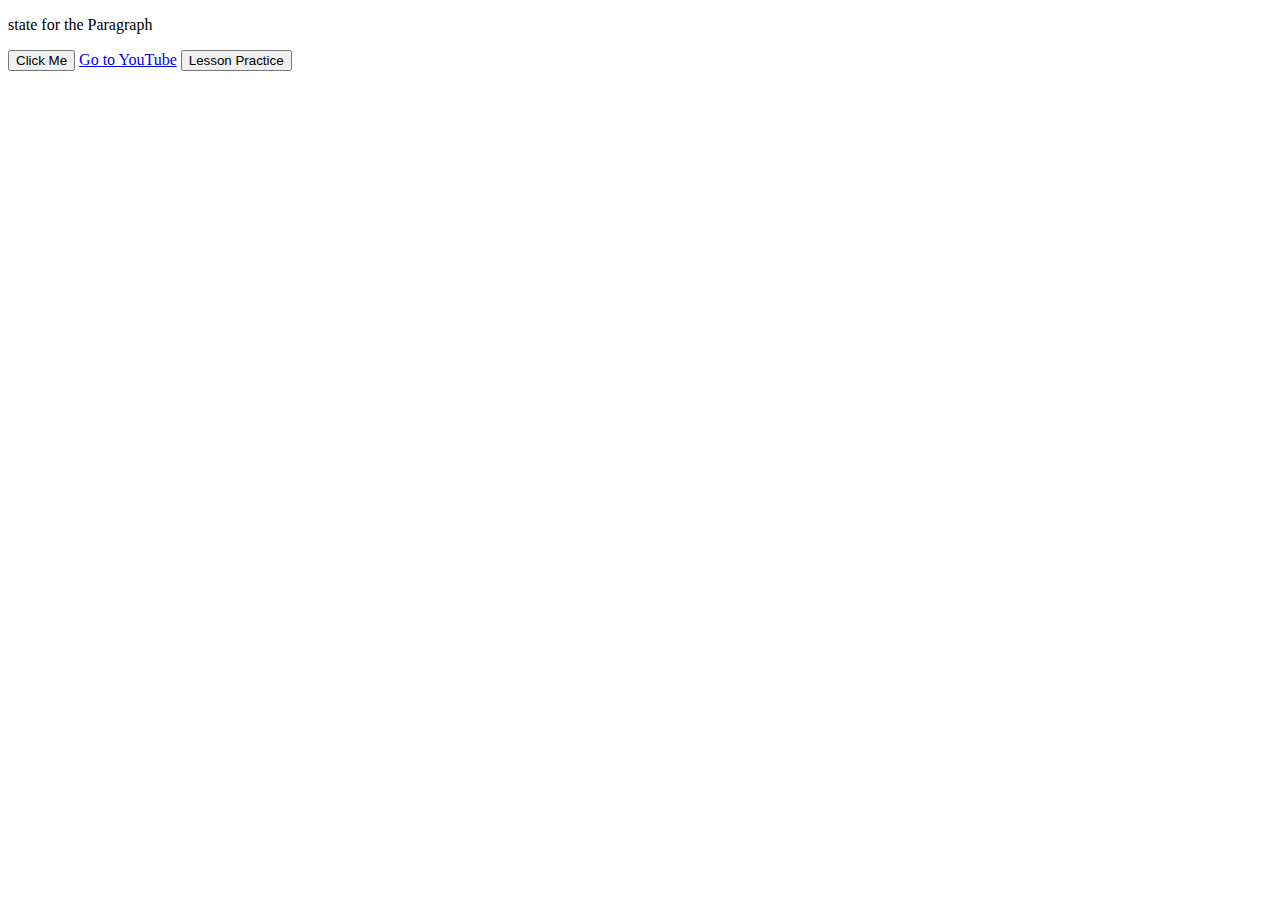
<file: ultimate learning/index.html>
<!DOCTYPE html>
<html lang="en">
<head>
    <meta charset="UTF-8">
    <meta name="viewport" content="width=device-width, initial-scale=1.0">
    <title>Ultimate Learning </title>

    
<body>
    
    <p>
        state for the Paragraph 
    </p>

    <button> 
        Click Me 
    </button>

    <a href="https://youtube.com" target="_blank">Go to YouTube</a>




<!-- link of the lesson -->

<a href="./practice/lesson.html"><button>  Lesson Practice </button </a>
</body>
</html>
</file>
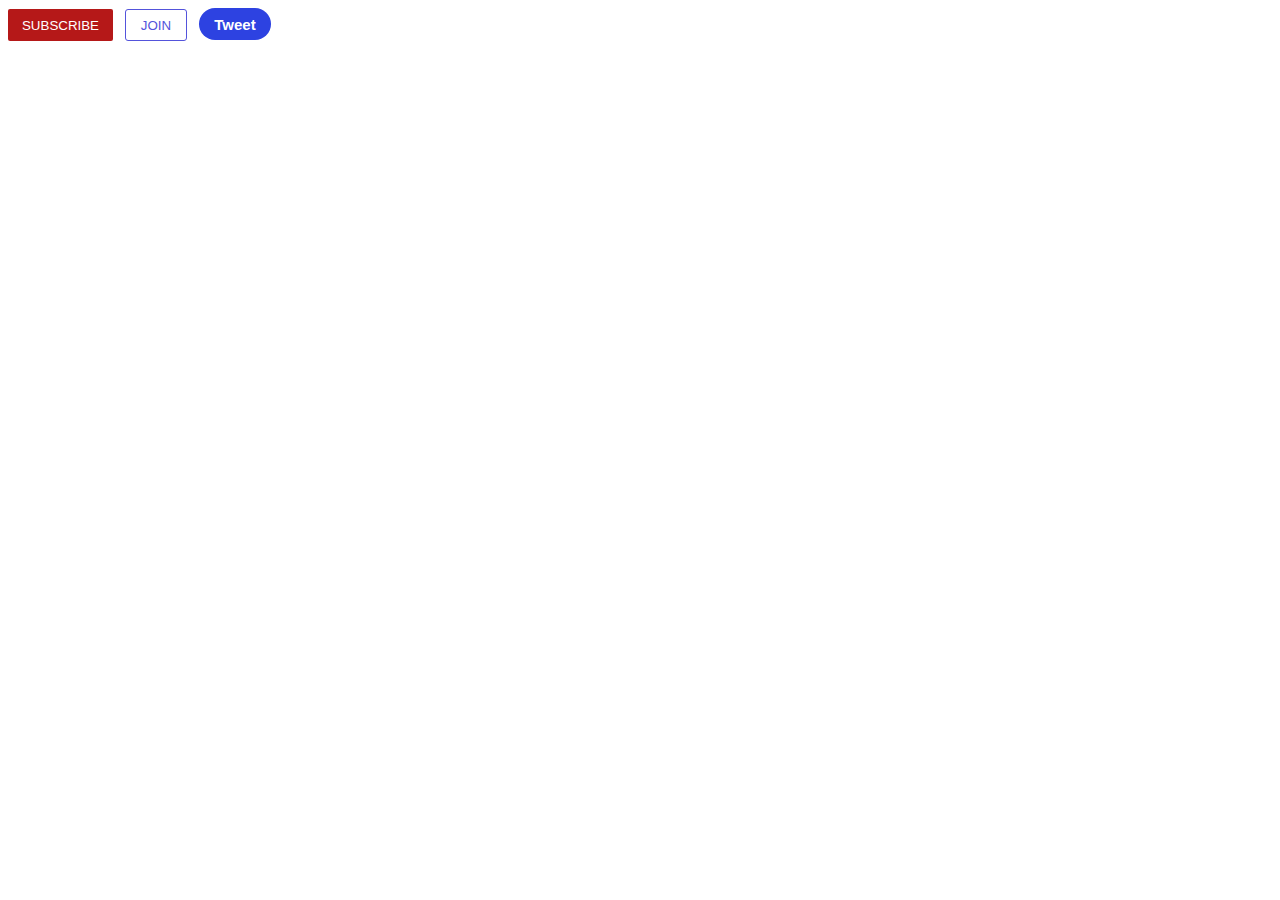
<file: ultimate learning/button.html>
<!DOCTYPE html>
<html lang="en">
<head>
  <meta charset="UTF-8">
  <meta name="viewport" content="width=device-width, initial-scale=1.0">
  <title>Button</title>
  <link rel="stylesheet" href="style.css">





</head>


<body>
  

  <button class="subscribe-button"> SUBSCRIBE</button>
  <button class="joining-button"> JOIN </button>
  <button class="Tweet-button"> Tweet</button>

</body>
</html>
</file>
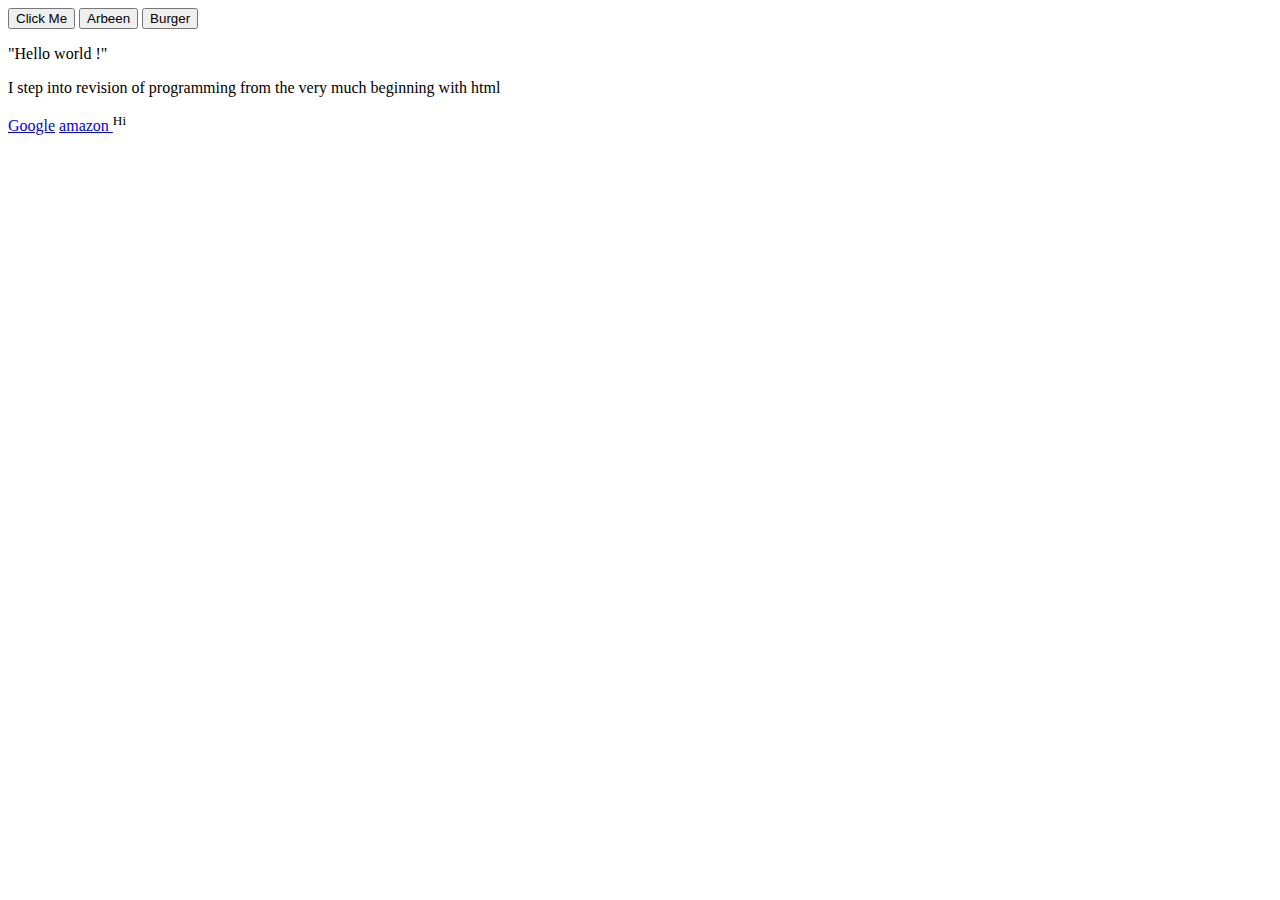
<file: ultimate learning/practice/lesson.html>
<!-- create a buttion with the text " Click me " -->

<!DOCTYPE html>
<html lang="en">
<head>
  <meta charset="UTF-8">
  <meta name="viewport" content="width=device-width, initial-scale=1.0">
  <title>Practice 01</title>
</head>
<body>

  <button> Click Me  </button>

  <!-- creating two buttion  -->

  <button>Arbeen </button>
  <Button>Burger</Button>

  <!-- creating hellworld  -->

  <p> "Hello world !"</p>

  <!-- what did i do today -->

  <p> I step into revision of programming from the very much beginning with html </p>

  <!-- creating the link to the google -->

  <a href="https://google.com" target="_blank"> Google</a>

  <!-- link of the previous file  -->

  <a href=""></a>


  <a href="https://amazon.com" target="_blank"> amazon </a>


  <sup>Hi</sup>
  
</body>
</html>
</file>
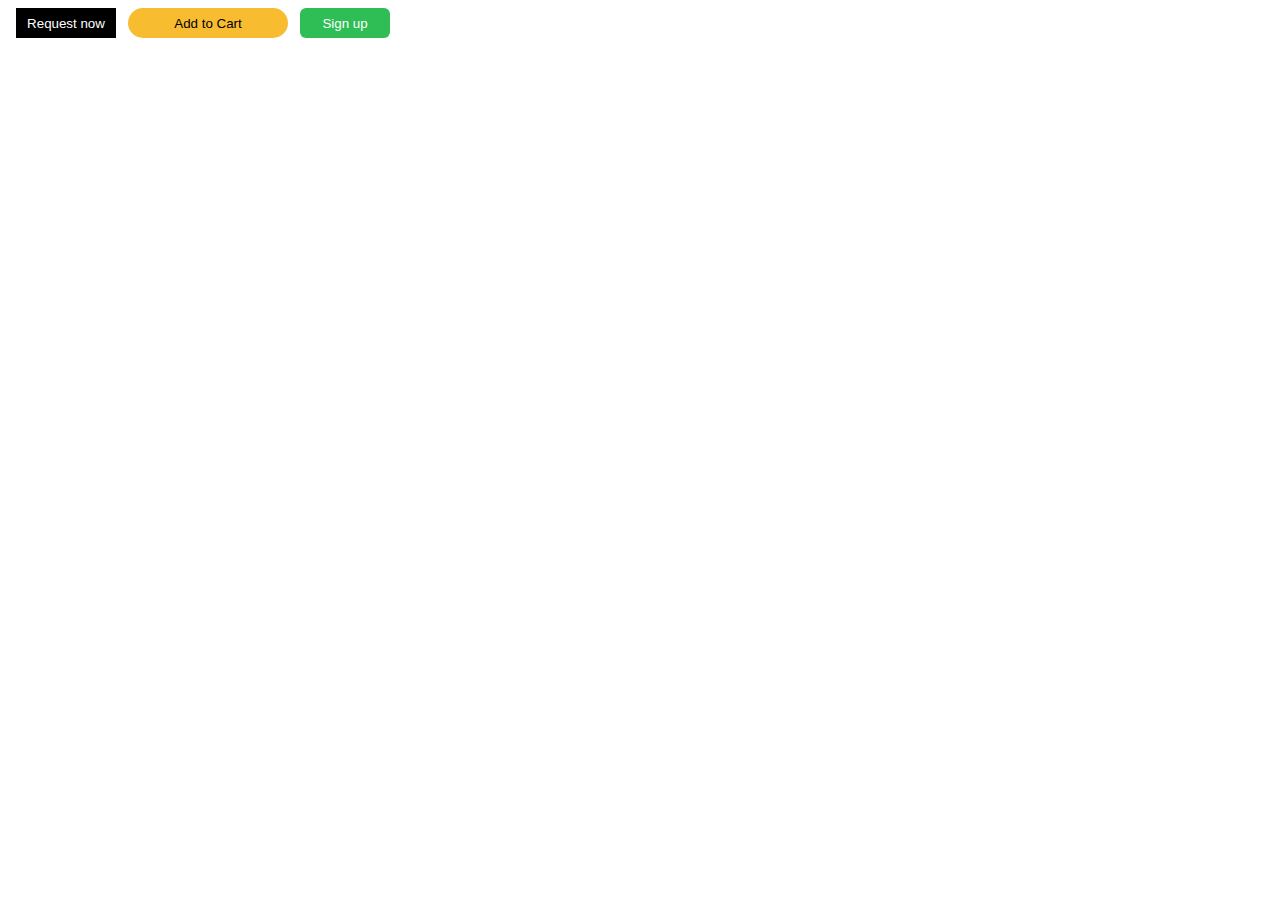
<file: ultimate learning/practice/lesson2.html>
<!DOCTYPE html>
<html lang="en">
<head>
  <meta charset="UTF-8">
  <meta name="viewport" content="width=device-width, initial-scale=1.0">
  <title>Lesson2</title>

  <link rel="stylesheet" href="lesson2.css">

</head>
<body>

  <!-- uber <button></button> -->

  <button class="uber-button">Request now </button>

  <!-- amazon add to cart button -->

  <button class="addToCart-button"> Add to Cart </button>
  
<!-- github signup button  -->

<button class="signup-button"> Sign up </button>












</body>
</html>
</file>
<file: ultimate learning/style.css>
/* Css styling starts here  */

/* SUBSCRIBE BUTTON  */

.subscribe-button{
  background-color: rgb(181, 24, 24);
  color: white;
  border: none;
  height: 32px;
  width: 105px;
  border-radius: 2px;
  cursor: pointer;
  margin-right: 8px;
}

.joining-button{

  background-color: white;
  border-color: rgb(83, 83, 219);
  border-style: solid;
  border-width: 1px;
  color: rgb(83, 83, 219);
  height: 32px;
  width: 62px;
  border-radius: 3px;
  cursor: pointer;

}

.Tweet-button{

  background-color: rgb(45, 66, 225);
  color: white;
  border: none;
  height: 32px;
  width: 72px;
  margin-left: 8px;
  border-radius: 32px;
  font-weight: bold;
  cursor: pointer;
  font-size: 15px;
}
</file>
<file: ultimate learning/practice/lesson2.css>
.uber-button{
  background-color: black;
  color: white;
  width: 100px;
  height: 30px;
  border: none;
  cursor: pointer;
  margin-left: 8px ;
  margin-right: 8px;
  

}

.uber-button:hover{

opacity: 0.7;

}
.uber-button:active{

  opacity: 0.5;
}


.addToCart-button{

  background-color: rgb(248, 188, 49);
  height: 30px;
  width: 160px;
  border: none;
  border-radius: 60px;
  margin-right:  8px;;



}
.signup-button{

  background-color: rgb(47, 189, 85);
  height: 30px;
  width: 90px;
  border: none;
  border-radius: 6px;
  color: white;


  
}
</file>
